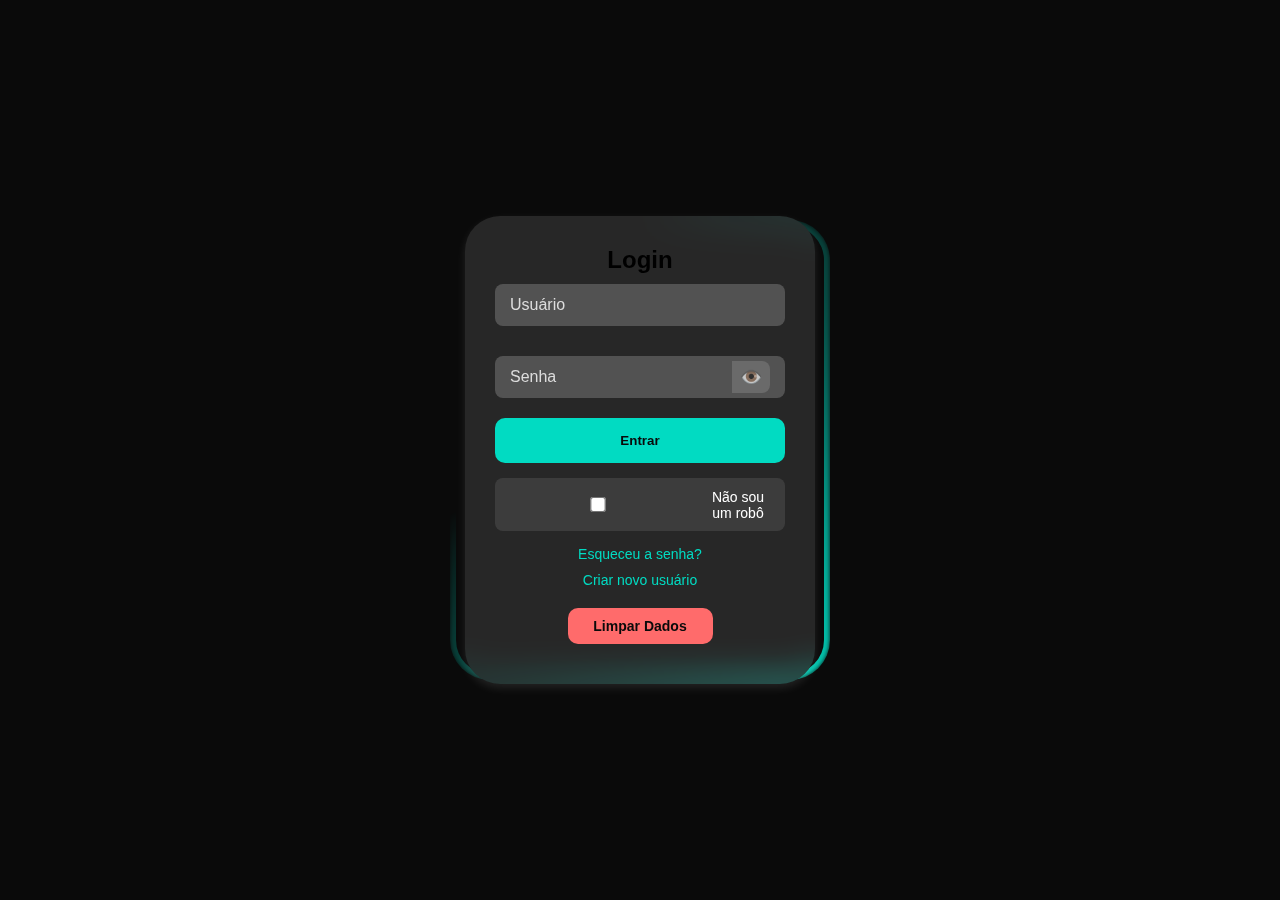
<file: index.html>
<!DOCTYPE html>
<html lang="pt-br">
<head>
    <meta charset="UTF-8">
    <meta name="viewport" content="width=device-width, initial-scale=1.0">
    <title>Login - Banco</title>
    <link rel="stylesheet" href="style.css">
</head>
<body>
    <div class="cobrinha"></div>
    <div class="container">
        <h2>Login</h2>
        <form id="loginForm">
            <input type="text" id="username" placeholder="Usuário" required>
            
            <!-- Campo de senha modificado -->
            <div class="input-container">
                <input type="password" id="password" placeholder="Senha" required>
                <span class="toggle-password">👁️</span>
            </div>

            <button type="submit">Entrar</button>

            <div class="captcha-box">
                <input type="checkbox" id="captcha" required>
                <label for="captcha">Não sou um robô</label>
            </div>
        </form>

        <div id="errorMessage" class="error-message" style="display: none;"></div>

        <div class="login-links">
            <a href="#" class="forgot-password">Esqueceu a senha?</a>
            <a href="#" class="new-user">Criar novo usuário</a>
            <button id="limparDadosBtn">Limpar Dados</button>
        </div>
    </div>

    <script src="auth.js"></script>
    <script src="script.js"></script>
    <script>
        if (checkAuth(false)) {
            window.location.href = "dashboard.html";
        }
    </script>
</body>
</html>
</file>
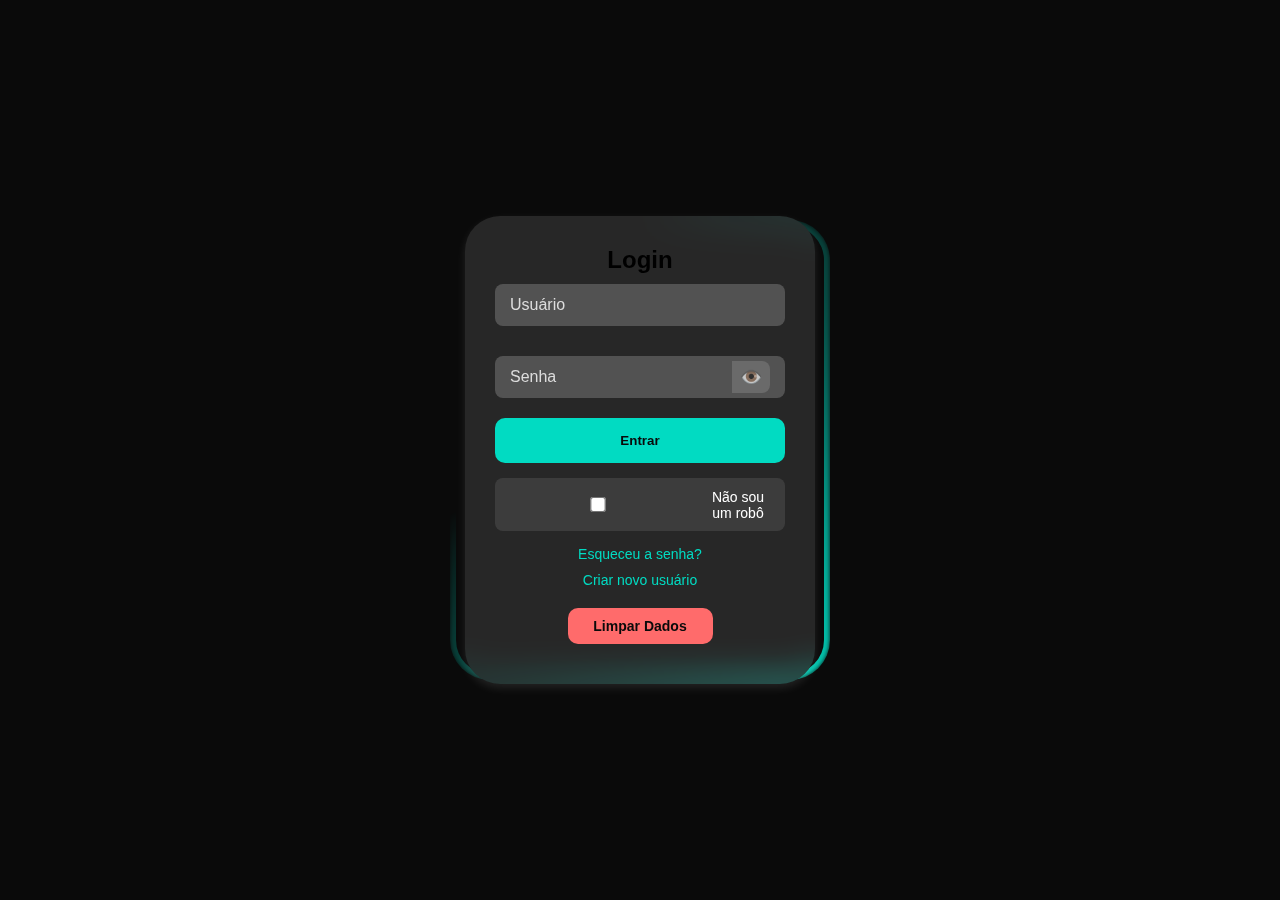
<file: dashboard.html>
<!DOCTYPE html>
<html lang="pt-br">
<head>
    <meta charset="UTF-8">
    <meta name="viewport" content="width=device-width, initial-scale=1.0">
    <title>Dashboard</title>
    <link rel="stylesheet" href="style.css">
</head>
<body>
    <div class="cobrinha"></div>
    <div class="container">
        <h2>Bem-vindo ao Dashboard!</h2>
        <p>Login efetuado com sucesso.</p>

        <!-- Botão de logout -->
        <button id="logoutButton">Logout</button>
    </div>

    <script>
        // Verificação com timeout para evitar loop
        setTimeout(() => {
            if (!localStorage.getItem("authToken")) {
                window.location.href = "index.html";
            }
        }, 100);
    
        document.getElementById("logoutButton").addEventListener("click", function() {
            localStorage.removeItem("authToken");
            window.location.href = "index.html";
        });
    </script>

<script src="auth.js"></script>
<script>
    // Verifica autenticação
    checkAuth();
    
    document.getElementById("logoutButton").addEventListener("click", logout);
</script>
</body>
</html>
</file>
<file: style.css>
* {
    margin: 0;
    padding: 0;
    box-sizing: border-box;
}

body {
    font-family: Arial, Helvetica, sans-serif;
    display: flex;
    justify-content: center;
    align-items: center;
    height: 100vh;
    background: #0a0a0a;
    overflow: hidden;
    position: relative;
}

/* 🔥 Animação da cobrinha rodando */
@property --a {
    syntax: '<angle>';
    initial-value: 0deg;
    inherits: false;
}

@keyframes rotate {
    0% {
        --a: 0deg;
    }
    100% {
        --a: 360deg;
    }
}

.cobrinha {
    position: absolute;
    top: 50%;
    left: 50%;
    width: 380px;
    height: 460px;
    transform: translate(-50%, -50%);
    border-radius: 40px;
    pointer-events: none;
}

.cobrinha::before {
    content: "";
    position: absolute;
    inset: 0;
    border-radius: inherit;
    padding: 6px;
    background: conic-gradient(from var(--a), transparent 0%, #01dbc2 40%, transparent 70%);
    mask: linear-gradient(#000 0 0) content-box, linear-gradient(#000 0 0);
    mask-composite: exclude;
    -webkit-mask: linear-gradient(#000 0 0) content-box, linear-gradient(#000 0 0);
    -webkit-mask-composite: xor;
    animation: rotate 2.5s linear infinite;
    filter: blur(2px);
    opacity: 0.9;
}

.container {
    position: absolute;
    top: 50%;
    left: 50%;
    width: 350px;
    height: auto; /* Alterado para se adaptar ao conteúdo */
    min-height: 430px;
    padding: 30px;
    background: rgba(255, 255, 255, 0.12);
    backdrop-filter: blur(15px);
    border-radius: 35px;
    text-align: center;
    z-index: 1;
    box-shadow: 0 4px 10px rgba(255, 255, 255, 0.1);
    transform: translate(-50%, -50%);
}

.input-container {
    position: relative;
    width: 100%;
    margin: 10px 0;
}

input {
    width: 100%;
    padding: 12px 40px 12px 15px; /* Espaço para o ícone do olho */
    margin: 10px 0;
    border: none;
    border-radius: 8px;
    background: rgba(255, 255, 255, 0.2);
    color: #fff;
    font-size: 16px;
}

input::placeholder {
    color: #ddd;
}

.toggle-password {
    position: absolute;
    right: 15px;
    top: 50%;
    transform: translateY(-50%);
    cursor: pointer;
    color: #01dbc2;
    font-size: 18px;
    opacity: 0.7;
    transition: all 0.3s;
    z-index: 2;
    background: rgba(255, 255, 255, 0.2);
    padding: 5px 8px;
    border-radius: 0 8px 8px 0;
    user-select: none;
}

.toggle-password:hover {
    opacity: 1;
    background: rgba(255, 255, 255, 0.3);
}

button {
    width: 100%;
    padding: 15px;
    border: none;
    border-radius: 10px;
    background: #01dbc2;
    color: #0a0a0a;
    font-weight: bold;
    cursor: pointer;
    transition: 0.3s;
}

button:hover {
    background: #02b4a0;
    transform: scale(1.05);
}

#limparDadosBtn {
    width: 50%;
    padding: 10px;
    margin: 10px auto;
    font-size: 14px;
    background: #ff6b6b;
    display: block;
}

#limparDadosBtn:hover {
    background: #ff5252;
    transform: scale(1.03);
}

.login-links {
    margin-top: 15px;
    display: flex;
    flex-direction: column;
    align-items: center;
    gap: 10px;
}

.login-links a {
    color: #01dbc2;
    font-size: 14px;
    text-decoration: none;
    transition: 0.3s;
}

.login-links a:hover {
    text-decoration: underline;
    color: #02b4a0;
}

.captcha-box {
    display: flex;
    align-items: center;
    justify-content: center;
    margin: 15px 0;
    background: rgba(255, 255, 255, 0.1);
    padding: 10px;
    border-radius: 8px;
    width: 100%;
}

.captcha-box input {
    margin-right: 10px;
    transform: scale(1.2);
}

.captcha-box label {
    color: #fff;
    font-size: 14px;
    cursor: pointer;
}

.error-message {
    color: #ff4d4d;
    background: rgba(255, 77, 77, 0.1);
    padding: 10px;
    border-radius: 8px;
    margin: 15px 0;
    font-size: 14px;
    border: 1px solid rgba(255, 77, 77, 0.3);
    display: none;
}
</file>
